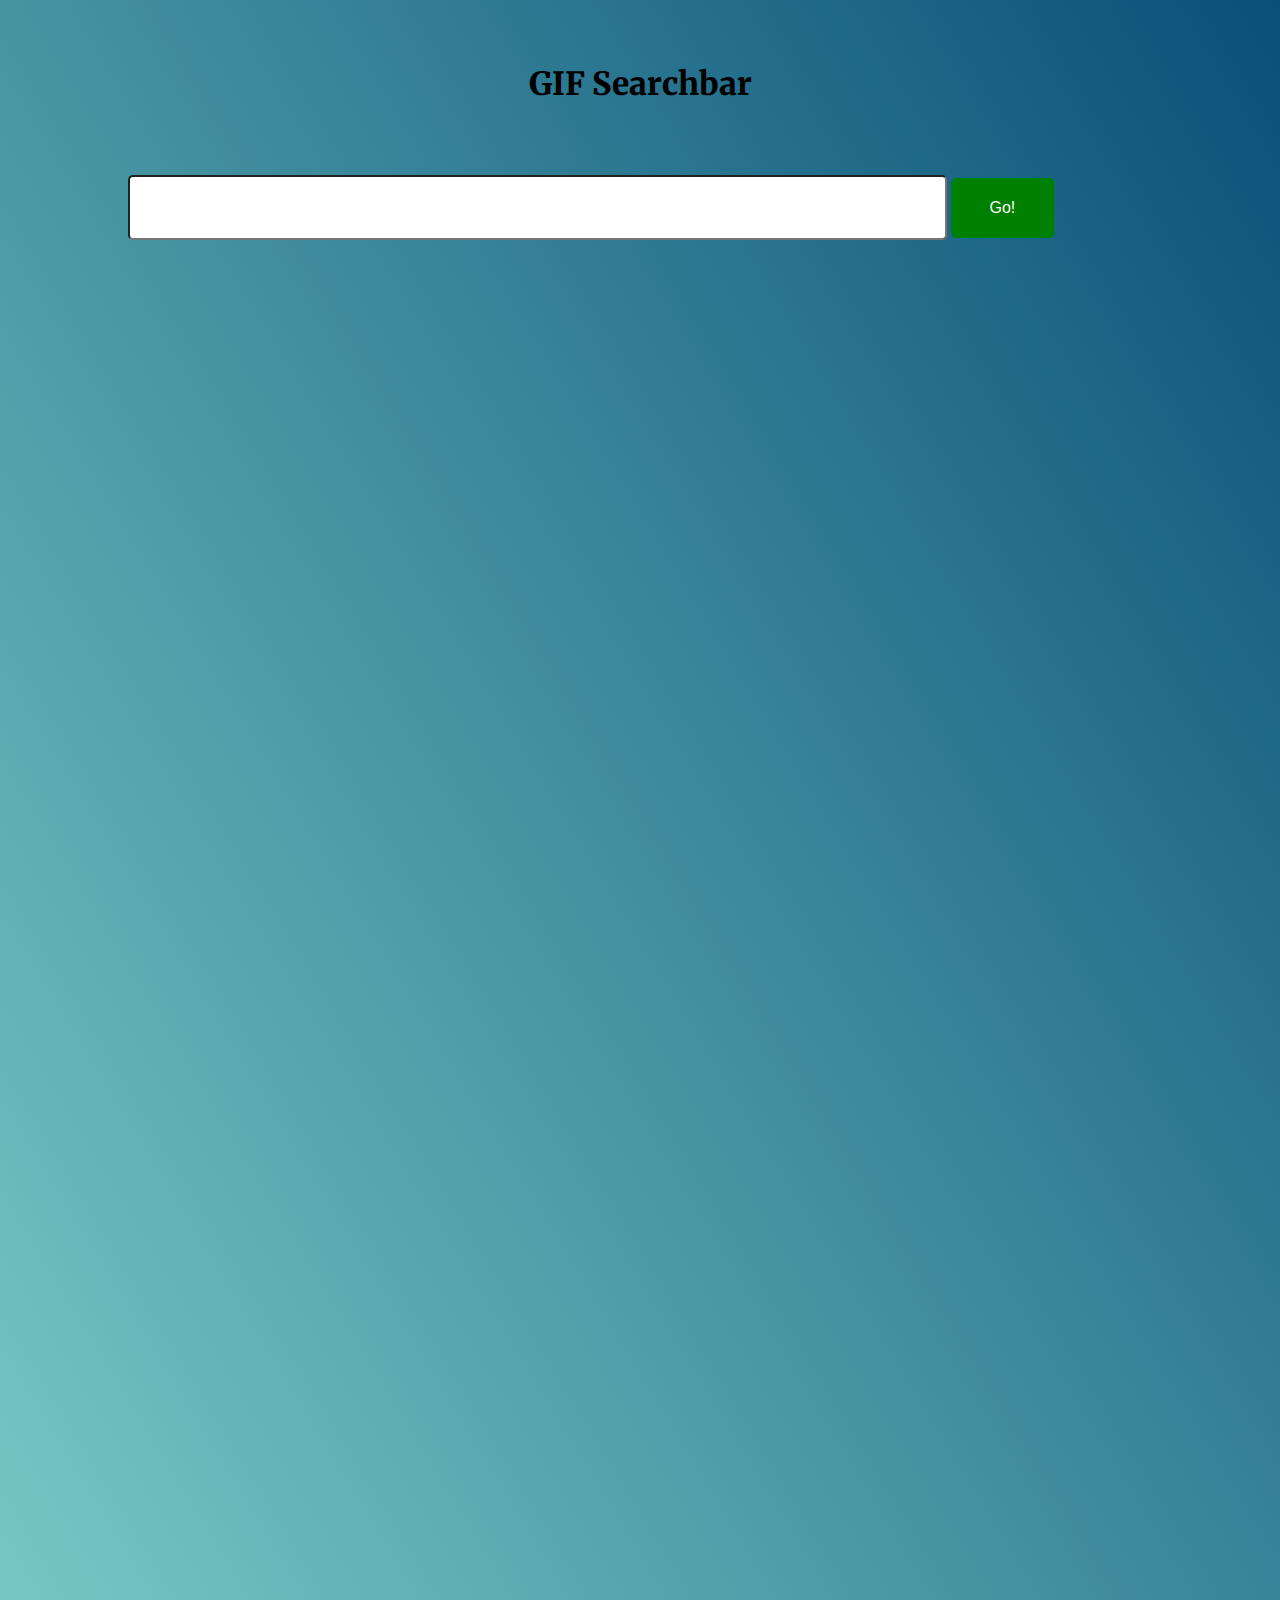
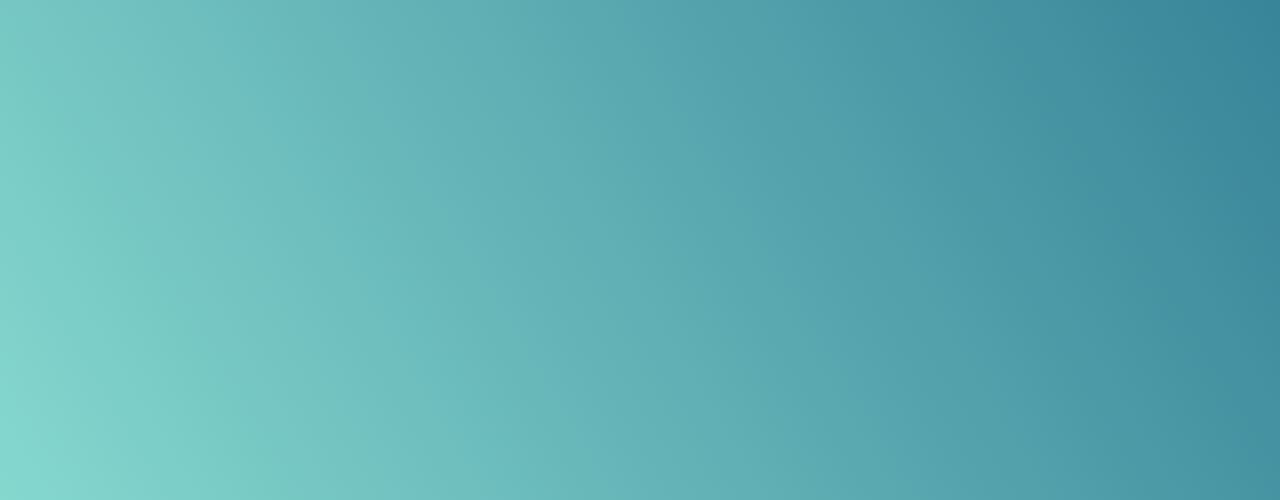
<file: gif_searchbox/index.html>
<!DOCTYPE html>
<html lang="en">
<head>
    <meta charset="UTF-8">
    <meta name="viewport" content="width=device-width, initial-scale=1.0">
    <link href="https://fonts.googleapis.com/css2?family=Merriweather:ital,wght@1,900&display=swap" rel="stylesheet">
    <link rel="stylesheet" href="css/styles.css">
    <title>Giphy Search Engine</title>
</head>
<body>
        <h1>GIF Searchbar</h1>
        <div class="container container-padding50">
            <input type="text" class="js-userinput container-textinput">
            <button class="js-go container-button">Go!</button>
        </div>
        <div class="container container-padding50 js-container"></div>
</body>
<script src="js/main.js"></script>
</html>
</file>
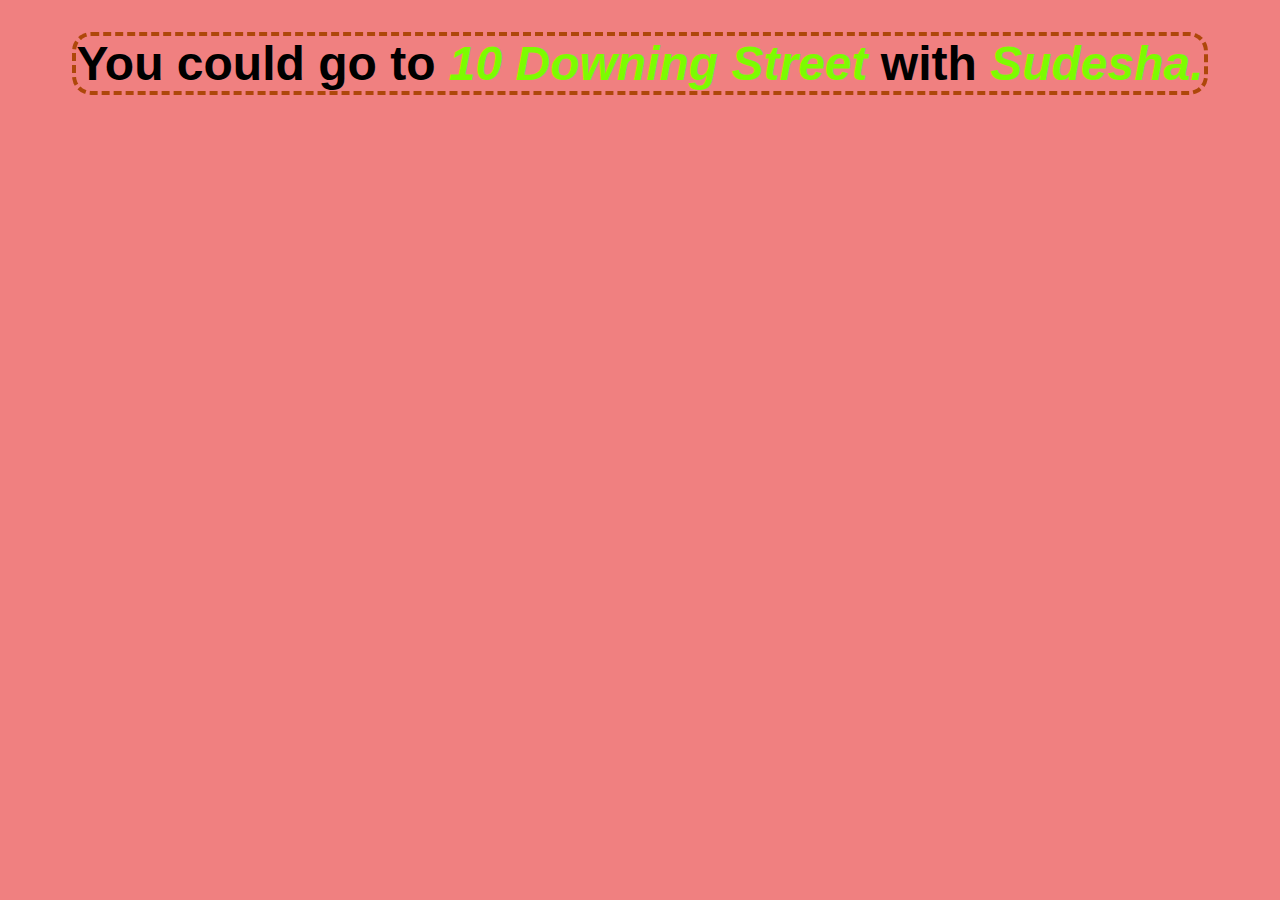
<file: happy_hour/index.html>
<!DOCTYPE html>
<html lang="en">
<head>
    <meta charset="UTF-8">
    <meta name="viewport" content="width=device-width, initial-scale=1.0">
    <link rel="stylesheet" href="normalize.css">
    <link rel="stylesheet" href="styles.css">
    <title>Bar Plan Randomizer</title>
</head>
<body>
    <script>
        var bars = ["Hoppipola", "Brewey", "Siggys", "10 Downing Street", "Biker's Den", "Solidity"];
        var names = ["Sanjivani","Kinjal", "Sudesha", "Parichay", "Sreyan", "Amrita"];

        var randomNumber1 = Math.floor(Math.random()*bars.length);
        var barname = bars[randomNumber1];
        
        var randomNumber2 = Math.floor(Math.random()*names.length);
        var friend = names[randomNumber2];

        document.write('<h1>You could go to <strong>' + barname + '</strong> with <strong>' + friend + '.</h1>');
    </script>
</body>
</html>
</file>
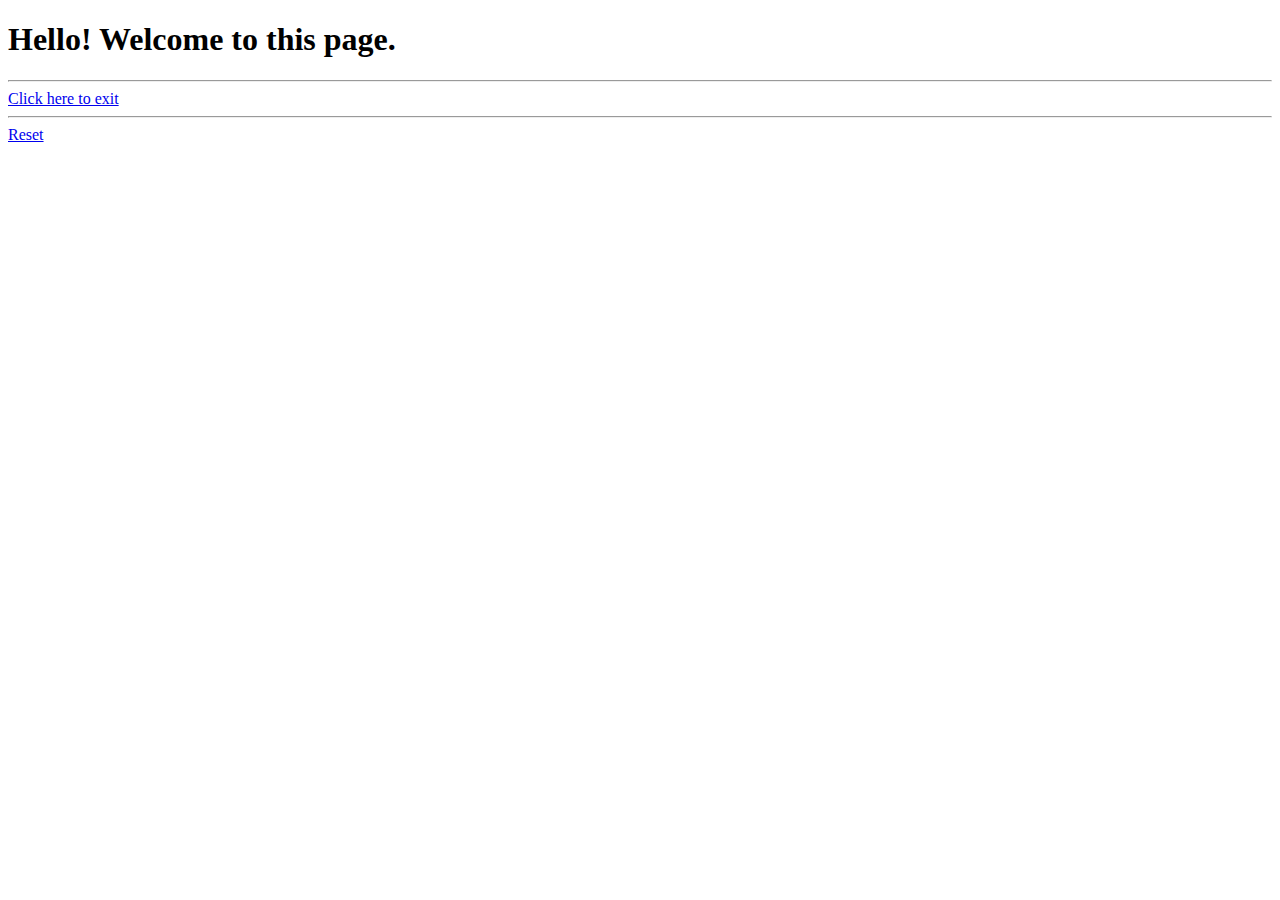
<file: gif_searchbox/test.html>
<!DOCTYPE html>
<html lang="en">
<head>
    <meta charset="UTF-8">
    <meta name="viewport" content="width=device-width, initial-scale=1.0">
    <title>Test Page</title>
</head>
<body>
    <h1>Hello! Welcome to this page.</h1>
    <hr>
    <a href="#">Click here to exit</a>
    <hr>
    <a href="#" class="reset">Reset</a>
    <script>
        var a = document.querySelector('a');
        a.addEventListener('click', function(){
            document.querySelector('h1').innerHTML = "Wanna Leave Already?";
        });
        var reset = document.querySelector('.reset');
        reset.addEventListener('click', function(){
            document.querySelector('h1').innerHTML = "Hello Again!";
        });
    </script>
</body>
</html>
</file>
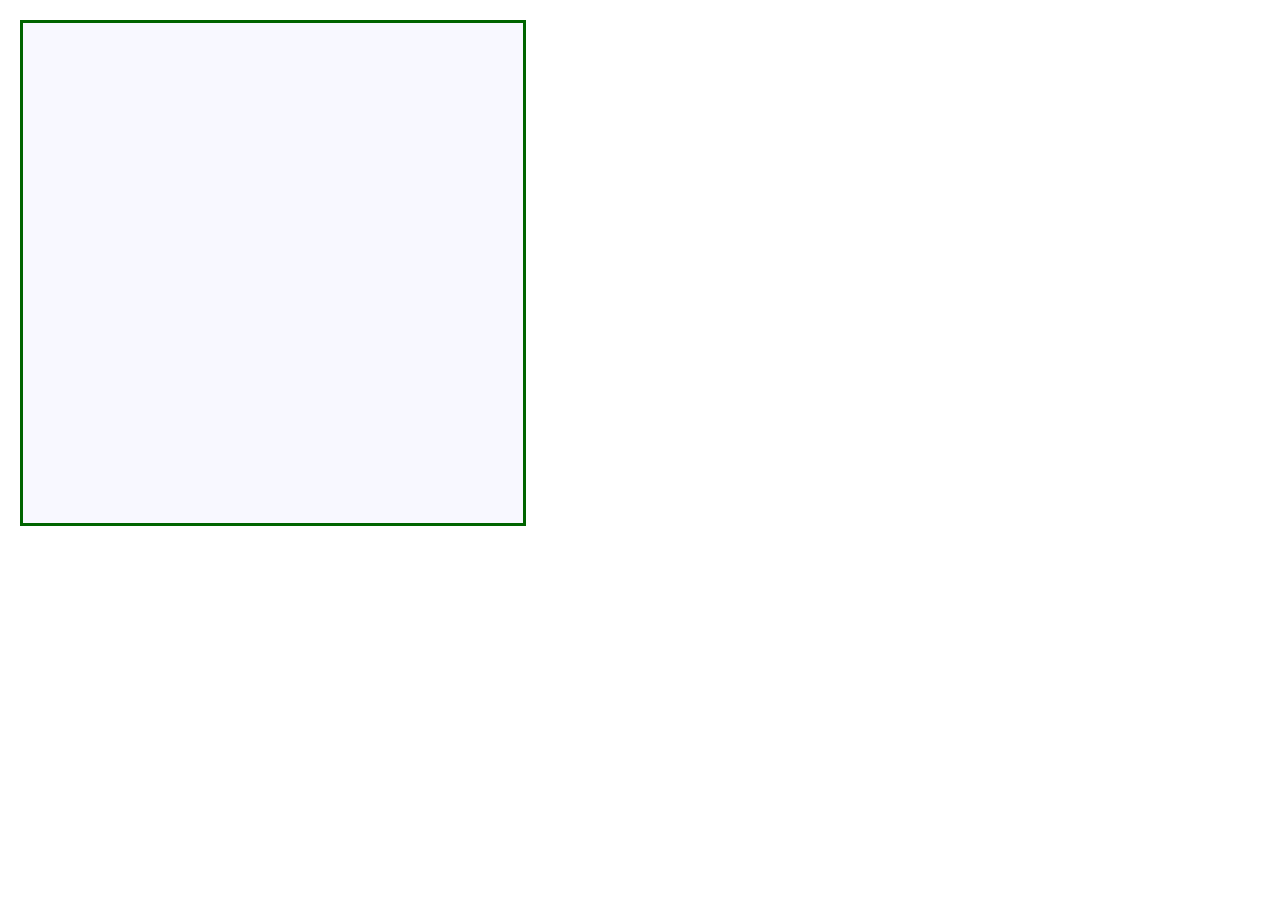
<file: gif_searchbox/test2.html>
<!DOCTYPE html>
<html lang="en">
<head>
    <meta charset="UTF-8">
    <meta name="viewport" content="width=device-width, initial-scale=1.0">
    <title>Test 2</title>
</head>
<style>
    #container{
        position: absolute;
        left: 20px;
        top: 20px;
        height: 500px;
        width: 500px;
        border: 3px solid darkgreen;
        background-color: ghostwhite;
   }
   .box{
       float: left;
       width: 75px;
       height: 100px;
       margin: 10px;
       background: ghostwhite url('http://placekitten.com/g/75/100/') no-repeat;
   }
</style>
<body>
    <div id="container"></div>
    <script>
        for(let x=0;x<20;x++){
            setTimeout(function(){
                var box = document.createElement('div');
                box.className = 'box';
                document.getElementById('container').appendChild(box);
            }, 1000*x);
        };
    </script>
</body>
</html>
</file>
<file: gif_searchbox/css/styles.css>
html{
	box-sizing: border-box;
	font-family: 'Merriweather', serif;
	background: linear-gradient(to bottom left, #085078, #85D8CE);
	background-repeat: no-repeat;
	height: 2100px;
}

*,*::after,*::before{
	box-sizing: inherit;
}

body {
	width: 80%;
	max-width: 1024px;
	margin: 0 auto;
}

h1{
	text-align: center;
	margin-top: 2em;
	font-weight: 800;
	color: black;
}

.container-padding50 {
	padding-top: 50px;
}

.container-textinput {
	width: 80%;
	display: inline-block;
	padding: 20px;
	font-size: 18px;
    font-family: Helvetica, sans-serif;
    border-radius: 5px;
}

.container-button {
	width: 10%;
	display: inline-block;
	padding: 20px;
	background-color: green;
	color: white;
	font-size: 16px;
	font-family: Helvetica, sans-serif;

	border: 1px solid green;
	border-radius: 5px;
}
.container-button:hover{
    background-color: lawngreen;
    border: lawngreen;
    color: #000000;
    cursor: pointer;
}
.js-container{
	display: grid;
	grid-template-columns: repeat(3, 1fr);
	justify-content: center;
	align-items: center;
}

.container-image {
	border: 0.2em solid #c2eb52;
	margin: auto;
	margin-bottom: 10px;
}
</file>
<file: happy_hour/styles.css>
html{
    box-sizing: border-box;
}
*, *::after, *::before{
    box-sizing: inherit;
}
body{
    display: flex;
    justify-content: center;
    align-items: center;
    background-color: lightcoral;
}
h1{
    border-radius: 0.4em;
    border: 4px dashed #ae470a;
    text-align: center;
    font-size: 3em;
}
strong{
    font-style: italic;
    color: lawngreen;
}
</file>
